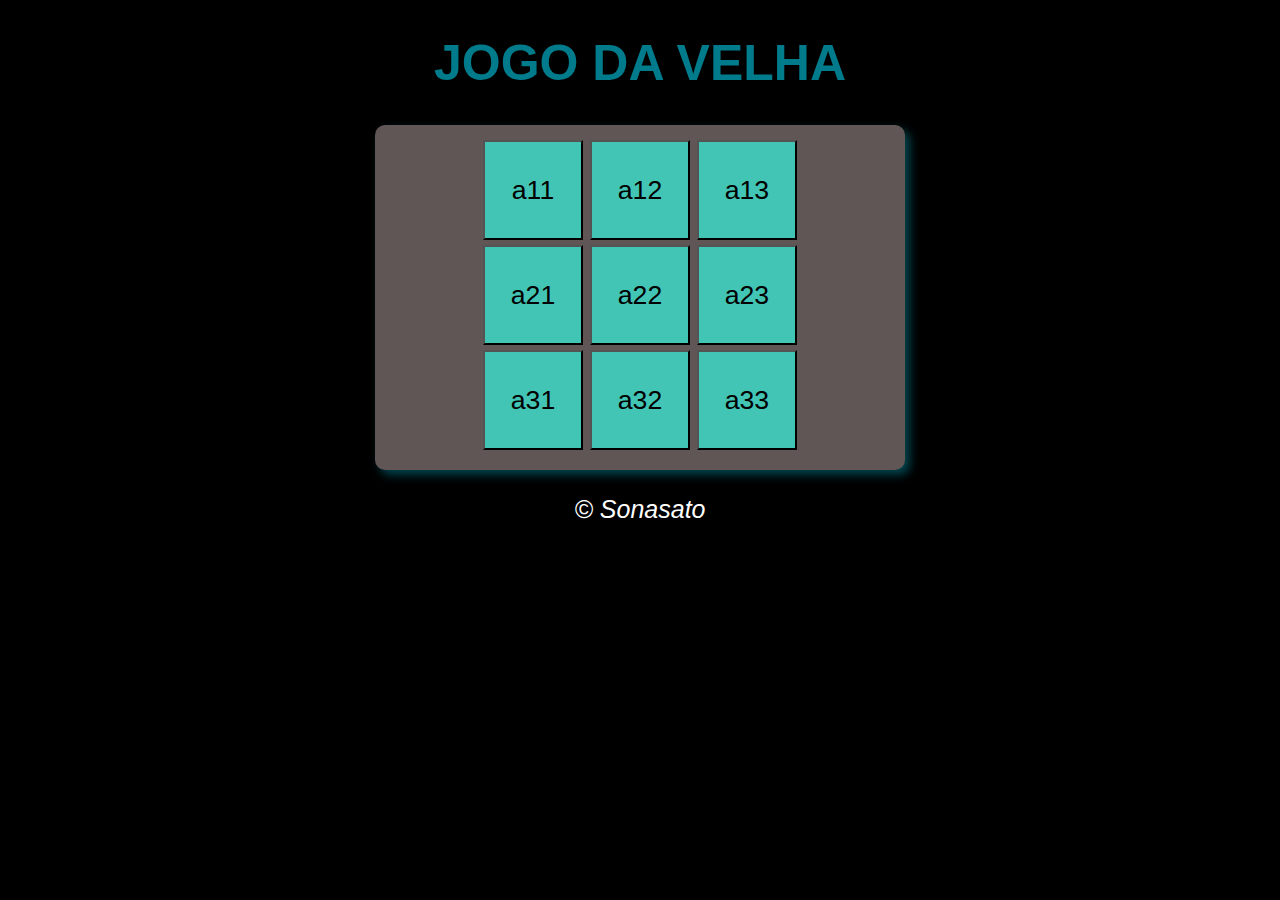
<file: index.html>
<!--
AUTOR: Eduardo Sousa do Nascimento
CRIAÇÃO: 24/07/2022
ULTIMA EDIÇÃO: 24/07/2022
-->



<!DOCTYPE html>
<html lang="en">
<head>
    <meta charset="UTF-8">
    <meta http-equiv="X-UA-Compatible" content="IE=edge">
    <meta name="viewport" content="width=device-width, initial-scale=1.0">

    <link rel="stylesheet" href="style.css">
    <title>Jogo da velha</title>
</head>
<body>
    
    <h1>JOGO DA VELHA</h1>

    <section>
        <div id="jogo">
            <div>
                <input type="button" value="a11" id="a11">
                <input type="button" value="a12" id="a12">
                <input type="button" value="a13" id="a13">
            </div>
            <div>
                <input type="button" value="a21" id="a21">
                <input type="button" value="a22" id="a22">
                <input type="button" value="a23" id="a23">
            </div>
            <div>
                <input type="button" value="a31" id="a31">
                <input type="button" value="a32" id="a32">
                <input type="button" value="a33" id="a33">
            </div>
        </div>
        <div id="vic">
        </div>
    </section>
    <footer>
        <p>&copy; Sonasato</p>
    </footer>

    <script src="script.js"></script>
    
</body>
</html>
</file>
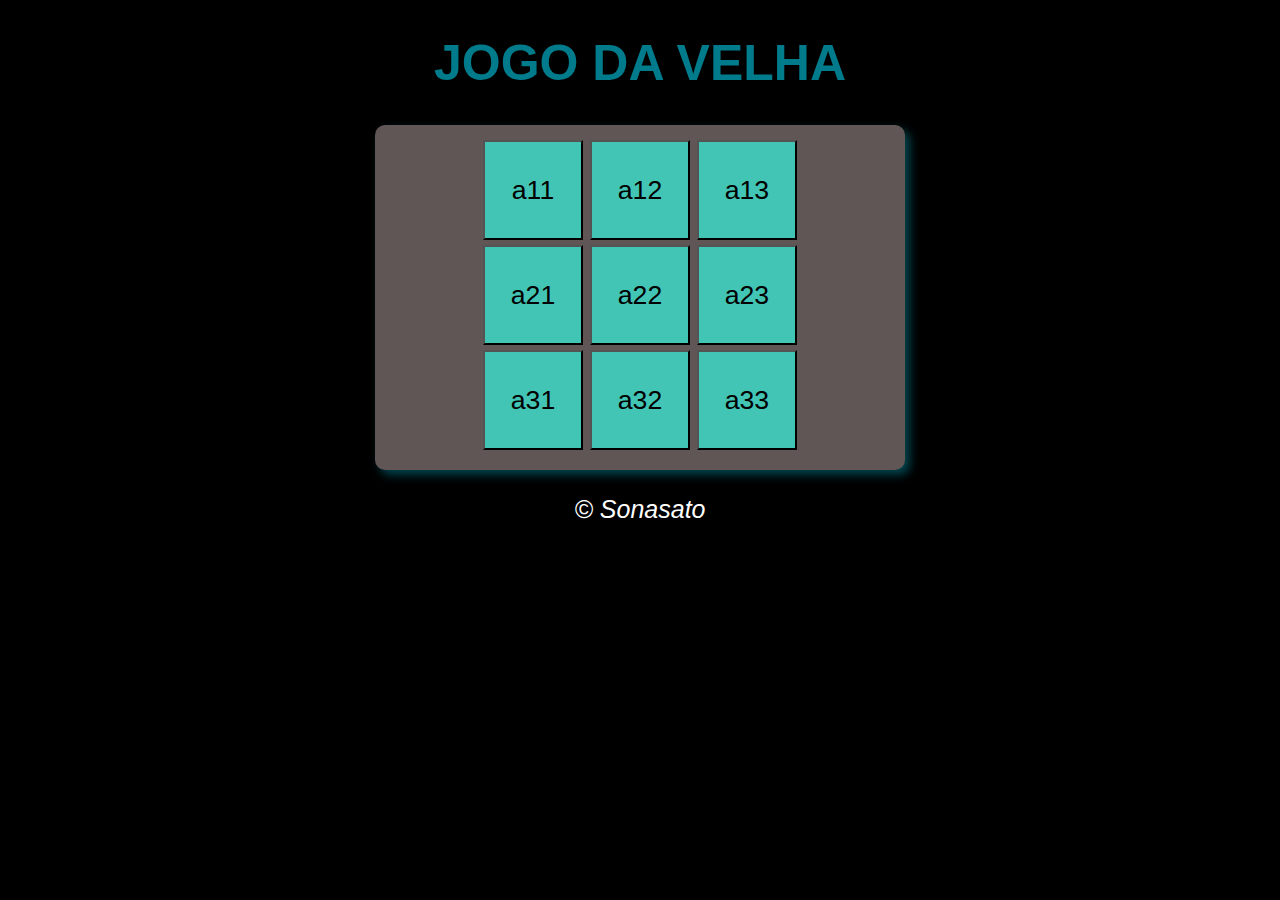
<file: jogo_da_velha.html>
<!--
AUTOR: Eduardo Sousa do Nascimento
CRIAÇÃO: 24/07/2022
ULTIMA EDIÇÃO: 24/07/2022
-->



<!DOCTYPE html>
<html lang="en">
<head>
    <meta charset="UTF-8">
    <meta http-equiv="X-UA-Compatible" content="IE=edge">
    <meta name="viewport" content="width=device-width, initial-scale=1.0">

    <link rel="stylesheet" href="style.css">
    <title>Jogo da velha</title>
</head>
<body>
    
    <h1>JOGO DA VELHA</h1>

    <section>
        <div id="jogo">
            <div>
                <input type="button" value="a11" id="a11">
                <input type="button" value="a12" id="a12">
                <input type="button" value="a13" id="a13">
            </div>
            <div>
                <input type="button" value="a21" id="a21">
                <input type="button" value="a22" id="a22">
                <input type="button" value="a23" id="a23">
            </div>
            <div>
                <input type="button" value="a31" id="a31">
                <input type="button" value="a32" id="a32">
                <input type="button" value="a33" id="a33">
            </div>
        </div>
        <div id="vic">
        </div>
    </section>
    <footer>
        <p>&copy; Sonasato</p>
    </footer>

    <script src="script.js"></script>
    
</body>
</html>
</file>
<file: style.css>
body {
            
    font: normal 25px Arial;
    color: rgb(0, 123, 139);
    background: black;
}
h1 {
    text-align: center
}
div {
    text-align: center;
}
footer {
    color: white;
    text-align: center;
    font-style: italic;
}
section {
    background: rgb(97, 86, 86);
    border-radius: 10px;
    padding: 15px;
    width: 500px;
    margin: auto;
    box-shadow: 5px 5px 10px rgb(0, 123, 139, 0.556);
}
input{   
    font: normal 20pt Arial;
    background: rgb(66, 197, 181);           
    width: 100px;
    height: 100px;            
    
    margin-block-end:5px;  
    text-align: center;                  
}
input#a11 {    
    text-align: center;
}
input#a12 {    
    text-align: center;
}
input#a13 {   
    text-align: center;
}


input#a21 {
    text-align: center;
}
input#a22 {
    text-align: center;
}
input#a23 {
    text-align: center;
}


input#a31 {
    text-align: center;
}
input#a32 {
    text-align: center;
}
input#a33 {
    text-align: center;
}
</file>
